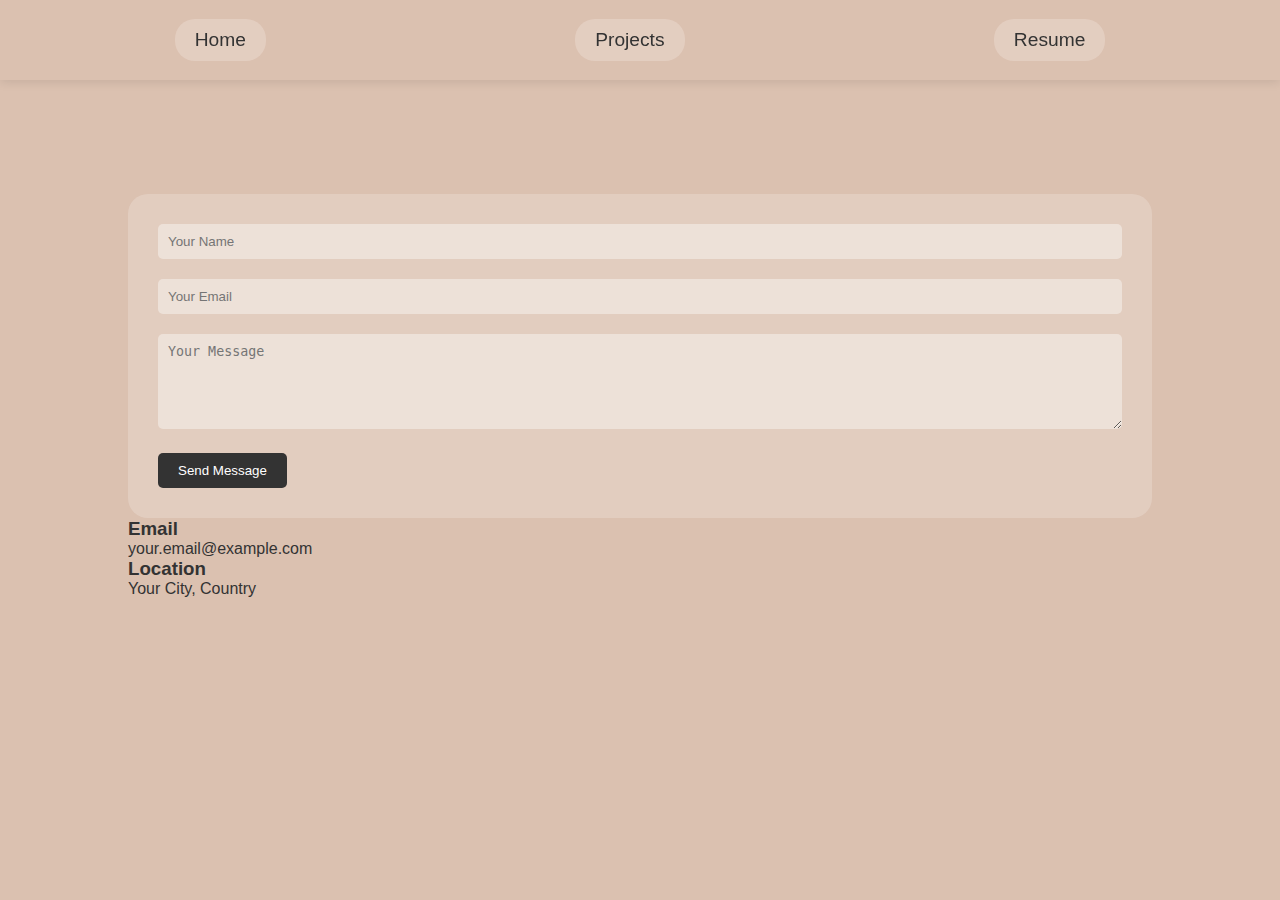
<file: pages/contact.html>
<!DOCTYPE html>
<html lang="en">
<head>
    <meta charset="UTF-8">
    <meta name="viewport" content="width=device-width, initial-scale=1.0">
    <title>Contact - Portfolio</title>
    <link rel="stylesheet" href="../css/style.css">
    <link rel="stylesheet" href="../css/animations.css">
    <link rel="stylesheet" href="../css/responsive.css">
</head>
<body>
    <nav>
        <a href="../index.html">Home</a>
        <a href="projects.html">Projects</a>
        <a href="resume.html">Resume</a>
    </nav>

    <section class="contact-detail">
        <h1 class="section-title fade-in">Get in Touch</h1>
        
        <div class="contact-container">
            <form id="contact-form" class="contact-form fade-up">
                <input type="text" name="name" placeholder="Your Name" required>
                <input type="email" name="email" placeholder="Your Email" required>
                <textarea name="message" rows="5" placeholder="Your Message" required></textarea>
                <button type="submit">Send Message</button>
            </form>

            <div class="contact-info fade-up">
                <div class="info-item">
                    <h3>Email</h3>
                    <p>your.email@example.com</p>
                </div>
                <div class="info-item">
                    <h3>Location</h3>
                    <p>Your City, Country</p>
                </div>
                <div class="social-links">
                    <!-- Add social media links -->
                </div>
            </div>
        </div>
    </section>

    <script src="../js/components/contact.js"></script>
</body>
</html>
</file>
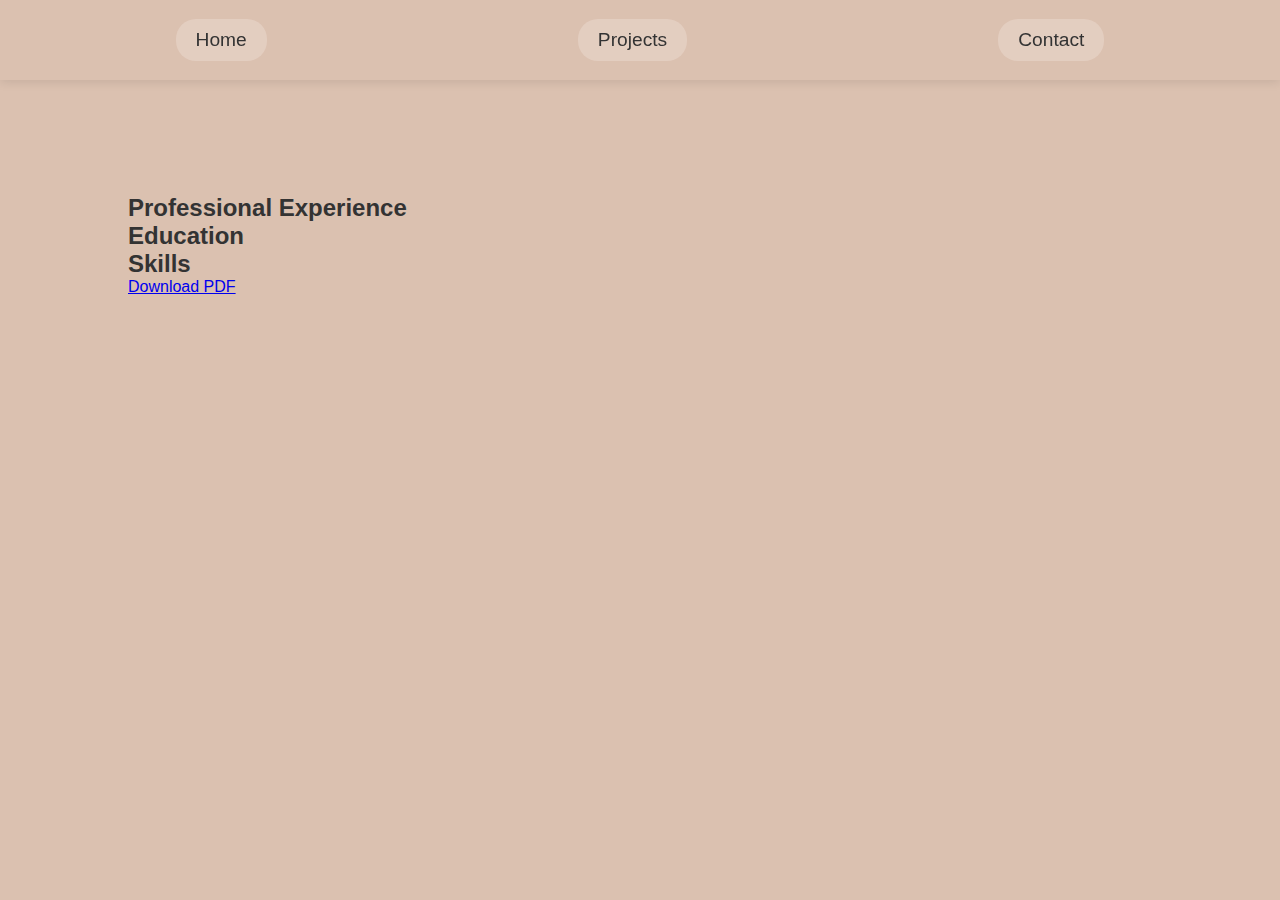
<file: pages/resume.html>
<!DOCTYPE html>
<html lang="en">
<head>
    <meta charset="UTF-8">
    <meta name="viewport" content="width=device-width, initial-scale=1.0">
    <title>Resume - Portfolio</title>
    <link rel="stylesheet" href="../css/style.css">
    <link rel="stylesheet" href="../css/animations.css">
    <link rel="stylesheet" href="../css/responsive.css">
</head>
<body>
    <nav>
        <a href="../index.html">Home</a>
        <a href="projects.html">Projects</a>
        <a href="contact.html">Contact</a>
    </nav>

    <section class="resume-detail">
        <h1 class="section-title fade-in">Resume</h1>
        
        <div class="resume-container fade-up">
            <div class="experience-section">
                <h2>Professional Experience</h2>
                <!-- Add detailed experience entries -->
            </div>
            
            <div class="education-section">
                <h2>Education</h2>
                <!-- Add detailed education entries -->
            </div>

            <div class="skills-section">
                <h2>Skills</h2>
                <!-- Add skills -->
            </div>

            <a href="resume.pdf" class="download-btn">Download PDF</a>
        </div>
    </section>
</body>
</html>
</file>
<file: css/style.css>
/* Base styles and imports */
@import 'components/navbar.css';
@import 'components/projects.css';
@import 'components/resume.css';
@import 'components/contact.css';

* {
    margin: 0;
    padding: 0;
    box-sizing: border-box;
}

html {
    scroll-behavior: smooth;
    scroll-padding-top: 80px;
}

body {
    font-family: 'Arial', sans-serif;
    background-color: #dbc1b0;
    overflow-x: hidden;
    color: #333;
}

section {
    min-height: 100vh;
    padding: 100px 10% 80px 10%;
    position: relative;
    margin-top: -1px;
}

.hero {
    display: flex;
    align-items: center;
    justify-content: center;
    position: relative;
    height: 100vh;
    padding: 0;
    overflow: hidden;
}

.hero-text {
    position: absolute;
    left: 10%;
    z-index: 2;
}

.hero-text h1 {
    font-size: 8em;
    line-height: 0.9;
    margin-bottom: 20px;
    font-weight: 300;
}

.hero-image {
    position: absolute;
    left: 50%;
    top: 50%;
    transform: translate(-50%, -50%);
    z-index: 1;
    width: 100%;
    max-width: 500px;
    display: flex;
    justify-content: center;
}

.hero-image img {
    width: auto;
    height: 80vh;
    object-fit: contain;
}

.specialization {
    position: absolute;
    right: 10%;
    top: 50%;
    transform: translateY(-50%);
    max-width: 300px;
    font-size: 1.2em;
    line-height: 1.4;
    z-index: 2;
}
</file>
<file: css/animations.css>
@keyframes fadeUp {
    from {
        opacity: 0;
        transform: translateY(20px);
    }
    to {
        opacity: 1;
        transform: translateY(0);
    }
}

@keyframes fadeIn {
    from {
        opacity: 0;
    }
    to {
        opacity: 1;
    }
}

@keyframes slideIn {
    from {
        transform: translateX(-100%);
        opacity: 0;
    }
    to {
        transform: translateX(0);
        opacity: 1;
    }
}

.fade-up { animation: fadeUp 0.8s ease-out forwards; }
.fade-in { animation: fadeIn 0.8s ease-out forwards; }
.slide-in { animation: slideIn 0.8s ease-out forwards; }

/* Hover animations */
.hover-lift {
    transition: transform 0.3s ease;
}

.hover-lift:hover {
    transform: translateY(-5px);
}
</file>
<file: css/responsive.css>
/* Tablets and smaller desktops */
@media (max-width: 1024px) {
    .hero-text h1 {
        font-size: 6em;
    }

    .hero-image img {
        height: 70vh;
    }

    .specialization {
        max-width: 250px;
        font-size: 1.1em;
    }
}

/* Tablets and large phones */
@media (max-width: 768px) {
    .hero-text h1 {
        font-size: 4em;
    }

    .hero-image img {
        height: 60vh;
    }

    .hero {
        flex-direction: column;
        text-align: center;
    }

    .specialization {
        position: relative;
        right: auto;
        top: auto;
        transform: none;
        margin: 20px auto;
        text-align: center;
    }

    .projects-grid {
        grid-template-columns: 1fr;
    }

    .contact-content {
        grid-template-columns: 1fr;
    }
}

/* Small phones */
@media (max-width: 480px) {
    nav {
        padding: 10px;
    }

    nav a {
        font-size: 0.9em;
        padding: 8px 12px;
    }

    section {
        padding: 60px 5%;
    }

    .hero-text h1 {
        font-size: 3em;
    }

    .section-title {
        font-size: 2em;
    }
}
</file>
